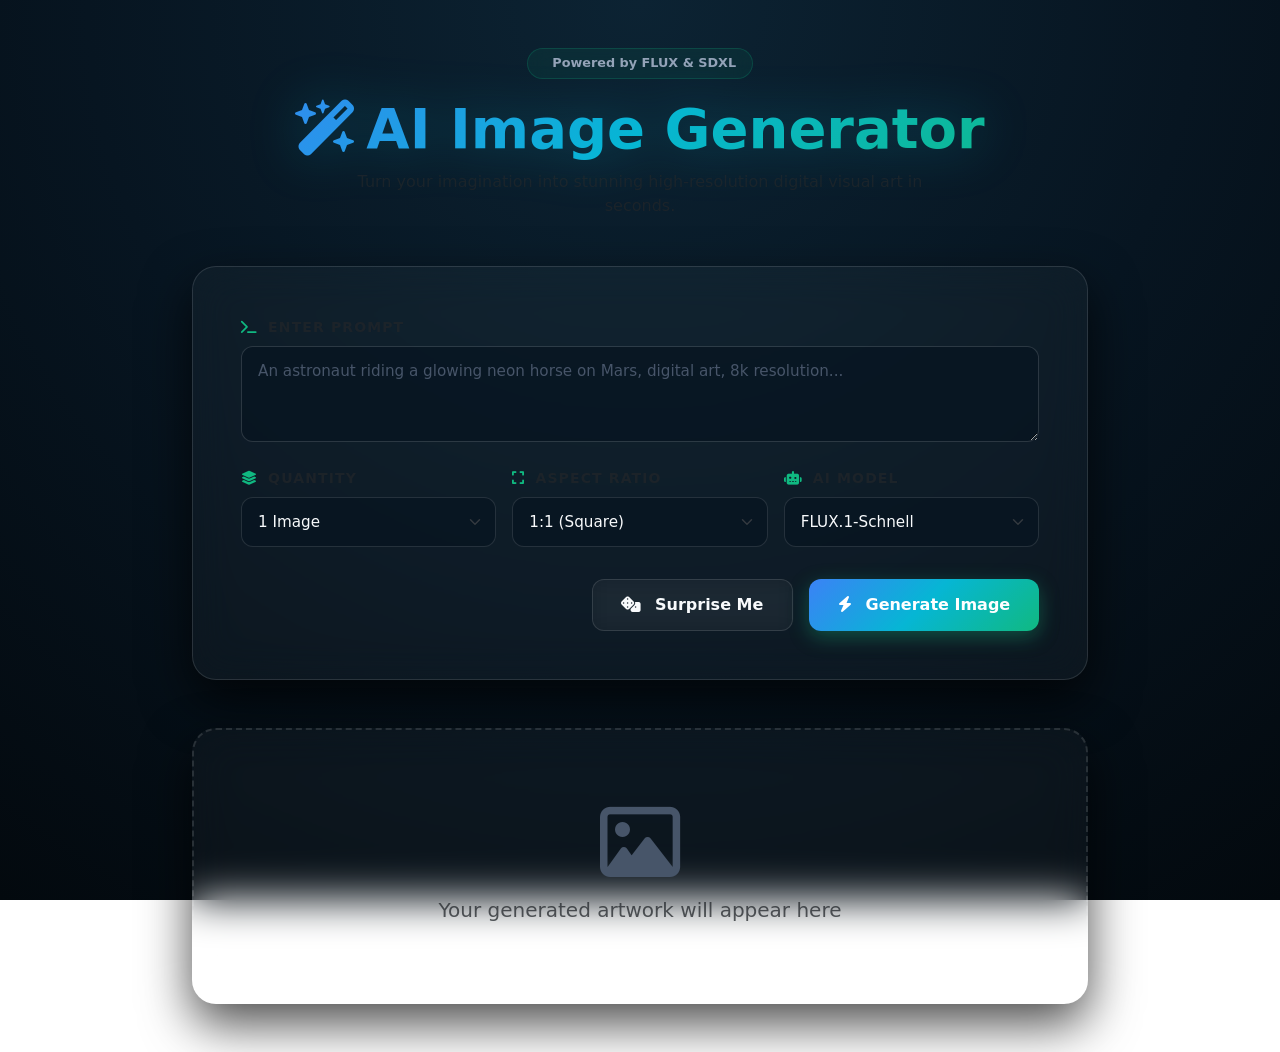
<file: index.html>
<!DOCTYPE html>
<html lang="en">
<head>
  <meta charset="UTF-8" />
  <meta name="viewport" content="width=device-width, initial-scale=1.0" />
  <title>AI Image Generator | Glassmorphism Edition</title>
  
  <!-- Bootstrap 5 CSS -->
  <link 
    href="https://cdn.jsdelivr.net/npm/bootstrap@5.3.3/dist/css/bootstrap.min.css" 
    rel="stylesheet"
  />
  <!-- Font Awesome Icons -->
  <link 
    rel="stylesheet" 
    href="https://cdnjs.cloudflare.com/ajax/libs/font-awesome/6.4.0/css/all.min.css" 
  />
  <!-- Advanced Custom CSS -->
  <link rel="stylesheet" href="style.css" />
</head>
<body>

  <main class="container py-5 max-w-900">
    
    <!-- Header Section -->
    <header class="text-center mb-5">
      <div class="badge bg-glass-badge mb-3 px-3 py-2 rounded-pill border">
        <i class="fa-solid fa-sparkles text-accent me-1"></i> Powered by FLUX & SDXL
      </div>
      <h1 class="display-4 fw-bold gradient-text mb-2">
        <i class="fa-solid fa-wand-magic-sparkles me-2"></i>AI Image Generator
      </h1>
      <p class="text-muted lead fs-6 mx-auto max-w-600">
        Turn your imagination into stunning high-resolution digital visual art in seconds.
      </p>
    </header>

    <!-- Generator Control Panel (Bootstrap Glass Card) -->
    <section class="card glass-card border-0 p-4 p-md-5 mb-5">
      <form id="promptForm">
        
        <!-- Prompt Input Field -->
        <div class="mb-4">
          <label for="promptInput" class="form-label text-uppercase fw-semibold text-muted small tracking-wide">
            <i class="fa-solid fa-terminal me-1 text-accent"></i> Enter Prompt
          </label>
          <textarea 
            id="promptInput" 
            class="form-control glass-input shadow-none" 
            rows="3" 
            placeholder="An astronaut riding a glowing neon horse on Mars, digital art, 8k resolution..." 
            required
          ></textarea>
        </div>

        <!-- Controls Grid -->
        <div class="row g-3 mb-4">
          
          <!-- Image Quantity -->
          <div class="col-12 col-md-4">
            <label for="imageCount" class="form-label text-uppercase fw-semibold text-muted small tracking-wide">
              <i class="fa-solid fa-layer-group me-1 text-accent"></i> Quantity
            </label>
            <select id="imageCount" class="form-select glass-input shadow-none">
              <option value="1" selected>1 Image</option>
              <option value="2">2 Images</option>
              <option value="3">3 Images</option>
              <option value="4">4 Images</option>
            </select>
          </div>

          <!-- Aspect Ratio -->
          <div class="col-12 col-md-4">
            <label for="aspectRatio" class="form-label text-uppercase fw-semibold text-muted small tracking-wide">
              <i class="fa-solid fa-expand me-1 text-accent"></i> Aspect Ratio
            </label>
            <select id="aspectRatio" class="form-select glass-input shadow-none">
              <option value="1:1" selected>1:1 (Square)</option>
              <option value="16:9">16:9 (Landscape)</option>
              <option value="9:16">9:16 (Portrait)</option>
              <option value="4:3">4:3 (Standard)</option>
            </select>
          </div>

          <!-- AI Model -->
          <div class="col-12 col-md-4">
            <label for="modelSelect" class="form-label text-uppercase fw-semibold text-muted small tracking-wide">
              <i class="fa-solid fa-robot me-1 text-accent"></i> AI Model
            </label>
            <select id="modelSelect" class="form-select glass-input shadow-none">
              <option value="flux">FLUX.1-Schnell</option>
              <option value="sdxl">Stable Diffusion XL</option>
            </select>
          </div>

        </div>

        <!-- Action Buttons -->
        <div class="d-flex flex-column flex-sm-row justify-content-end gap-3 pt-2">
          <button type="button" class="btn btn-glass-secondary" id="randomBtn">
            <i class="fa-solid fa-dice me-2"></i> Surprise Me
          </button>
          <button type="submit" class="btn btn-gradient-primary" id="generateBtn">
            <i class="fa-solid fa-bolt me-2"></i> Generate Image
          </button>
        </div>

      </form>
    </section>

    <!-- Gallery / Output Grid -->
    <section>
      <div class="row g-4" id="imageGrid">
        
        <!-- Default Placeholder Card -->
        <div class="col-12">
          <div class="card glass-card border-dashed p-5 text-center">
            <div class="py-4">
              <i class="fa-regular fa-image display-1 text-dim mb-3"></i>
              <h5 class="text-muted fw-normal">Your generated artwork will appear here</h5>
            </div>
          </div>
        </div>

      </div>
    </section>

  </main>

  <script src="script.js"></script>
</body>
</html>
</file>
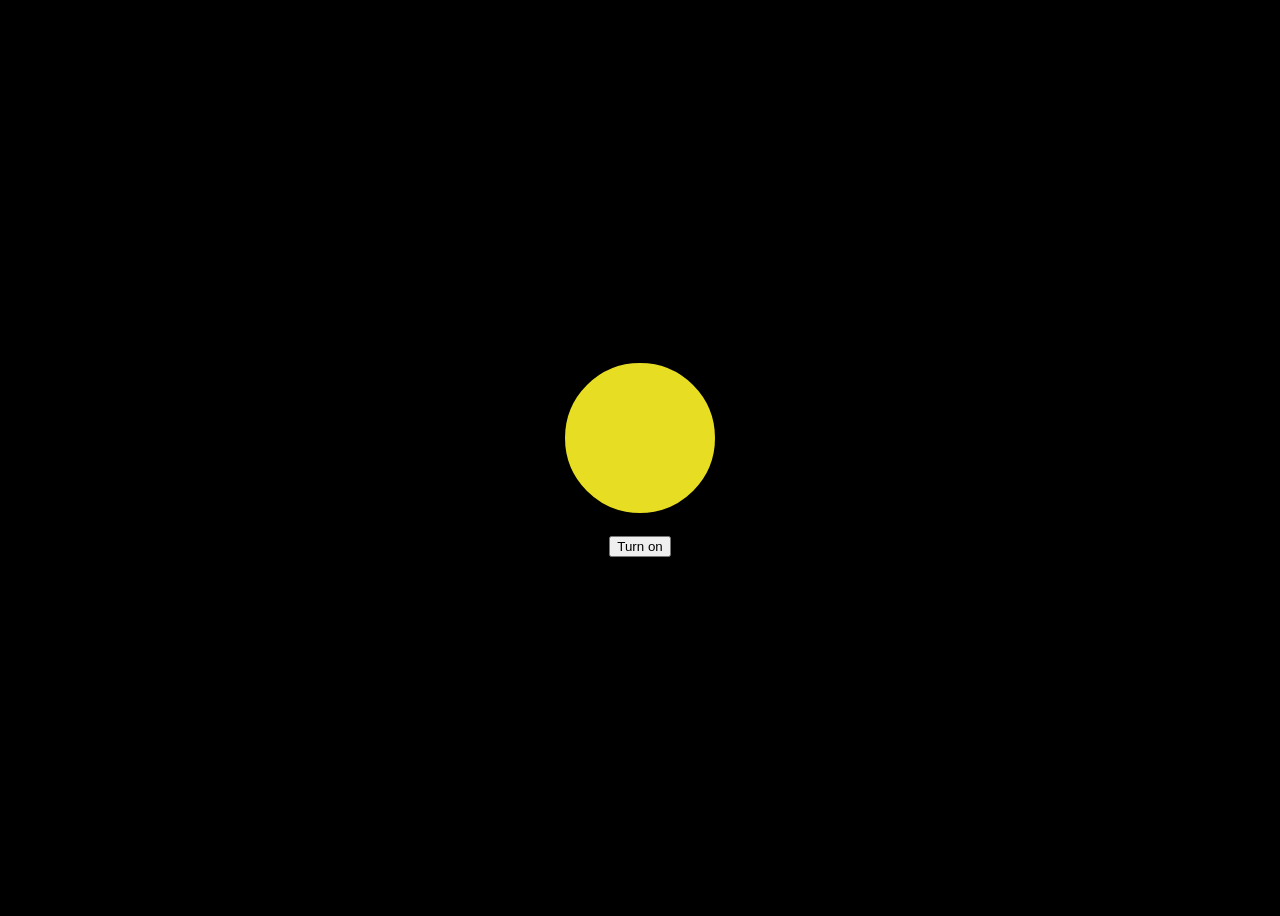
<file: Light/index.html>
<!DOCTYPE html>
<html lang="en">
<head>
    <meta charset="UTF-8">
    <meta name="viewport" content="width=device-width, initial-scale=1.0">
    <title>Light ON OFF</title>
    <link rel="stylesheet" href="Style.css">
</head>
<body>
    <div id="bulb"></div>
    <button id="btn">Turn on</button>
</body>
<script src="script2.js"></script>
</html>
</file>
<file: Light/Style.css>
body{
    display: flex;
    flex-direction: column;
    justify-content: center;
    align-items: center;
    height: 100vh;
    background-color: black;
}
#bulb{
    width: 150px;
    height: 150px;
    border-radius: 60%;
    background-color: rgb(231, 221, 34);
    margin-bottom: 20px;
    border: 3px solid black;
}

.on{
    background-color: rgb(225, 228, 23);
    box-shadow: 0 0 30px rgb(237, 165, 10);
}
</file>
<file: style.css>
/* ==========================================================================
   Advanced Glassmorphism & Bootstrap 5 - Green & Blue Theme
   ========================================================================== */

/* --- Custom Variables (Cyan, Blue & Emerald Palette) --- */
:root {
  --bg-dark-radial: radial-gradient(circle at 50% 0%, #0c2333 0%, #071521 50%, #03090e 100%);
  --glass-bg: rgba(255, 255, 255, 0.03);
  --glass-bg-hover: rgba(255, 255, 255, 0.07);
  --glass-border: rgba(255, 255, 255, 0.12);
  --glass-border-focus: rgba(16, 185, 129, 0.6);
  --glass-shadow: 0 20px 50px rgba(0, 0, 0, 0.7);
  
  --text-main: #f8fafc;
  --text-muted: #94a3b8;
  --text-dim: #475569;
  
  /* Green & Blue Accent Palette */
  --accent-blue: #3b82f6;
  --accent-cyan: #06b6d4;
  --accent-green: #10b981;
  --accent-gradient: linear-gradient(135deg, var(--accent-blue) 0%, var(--accent-cyan) 50%, var(--accent-green) 100%);
  --accent-glow: rgba(16, 185, 129, 0.4);
}

/* --- Base Body & Typography --- */
body {
  background: var(--bg-dark-radial);
  background-attachment: fixed;
  color: var(--text-main);
  font-family: 'Segoe UI', system-ui, -apple-system, sans-serif;
  min-height: 100vh;
}

.max-w-900 { max-width: 920px; }
.max-w-600 { max-width: 600px; }
.tracking-wide { letter-spacing: 0.08em; }
.text-accent { color: var(--accent-green) !important; }
.text-dim { color: var(--text-dim) !important; }

/* Gradient Typography (Blue to Emerald Green) */
.gradient-text {
  background: var(--accent-gradient);
  -webkit-background-clip: text;
  -webkit-text-fill-color: transparent;
  filter: drop-shadow(0 0 25px rgba(6, 182, 212, 0.3));
}

/* Top Glass Badge */
.bg-glass-badge {
  background: rgba(16, 185, 129, 0.08);
  backdrop-filter: blur(10px);
  border-color: rgba(16, 185, 129, 0.2) !important;
  color: var(--text-muted);
  font-size: 0.8rem;
}

/* --- Glassmorphic Card Styling --- */
.glass-card {
  background: var(--glass-bg) !important;
  backdrop-filter: blur(20px);
  -webkit-backdrop-filter: blur(20px);
  border: 1px solid var(--glass-border) !important;
  border-radius: 24px !important;
  box-shadow: var(--glass-shadow);
  transition: all 0.3s cubic-bezier(0.4, 0, 0.2, 1);
}

.border-dashed {
  border-style: dashed !important;
  border-width: 2px !important;
}

/* --- Form Inputs & Select Controls --- */
.glass-input {
  background-color: rgba(7, 21, 33, 0.75) !important;
  border: 1px solid var(--glass-border) !important;
  border-radius: 12px !important;
  color: var(--text-main) !important;
  padding: 0.8rem 1rem;
  font-size: 0.95rem;
  transition: all 0.25s ease;
}

.glass-input::placeholder {
  color: var(--text-dim) !important;
}

.glass-input:focus {
  background-color: rgba(7, 21, 33, 0.95) !important;
  border-color: var(--glass-border-focus) !important;
  box-shadow: 0 0 20px var(--accent-glow) !important;
}

select.glass-input option {
  background-color: #071521;
  color: var(--text-main);
}

/* --- Custom Buttons --- */
.btn-gradient-primary {
  background: var(--accent-gradient);
  border: none !important;
  color: #ffffff !important;
  font-weight: 600;
  border-radius: 12px;
  padding: 0.8rem 1.8rem;
  box-shadow: 0 6px 20px rgba(16, 185, 129, 0.35);
  transition: all 0.3s ease;
}

.btn-gradient-primary:hover {
  transform: translateY(-2px);
  box-shadow: 0 10px 28px rgba(16, 185, 129, 0.55);
  opacity: 0.95;
}

.btn-glass-secondary {
  background: var(--glass-bg);
  border: 1px solid var(--glass-border) !important;
  color: var(--text-main) !important;
  font-weight: 600;
  border-radius: 12px;
  padding: 0.8rem 1.8rem;
  backdrop-filter: blur(10px);
  transition: all 0.3s ease;
}

.btn-glass-secondary:hover {
  background: var(--glass-bg-hover);
  border-color: rgba(6, 182, 212, 0.4) !important;
  transform: translateY(-2px);
}

.btn:active {
  transform: translateY(0) !important;
}

/* --- Dynamic Generated Image Cards --- */
.image-card {
  position: relative;
  background: var(--glass-bg);
  border: 1px solid var(--glass-border);
  border-radius: 16px;
  overflow: hidden;
  box-shadow: var(--glass-shadow);
  aspect-ratio: 1 / 1;
  transition: all 0.3s cubic-bezier(0.4, 0, 0.2, 1);
}

.image-card:hover {
  transform: translateY(-5px);
  border-color: rgba(6, 182, 212, 0.5);
  box-shadow: 0 15px 35px rgba(0, 0, 0, 0.8);
}

.image-card img {
  width: 100%;
  height: 100%;
  object-fit: cover;
  transition: transform 0.5s ease;
}

.image-card:hover img {
  transform: scale(1.05);
}

/* Card Hover Overlay */
.image-card .card-overlay {
  position: absolute;
  inset: 0;
  background: linear-gradient(to top, rgba(3, 9, 14, 0.9) 0%, transparent 60%);
  opacity: 0;
  display: flex;
  align-items: flex-end;
  justify-content: flex-end;
  padding: 1.25rem;
  transition: opacity 0.3s ease;
}

.image-card:hover .card-overlay {
  opacity: 1;
}

.download-btn {
  background: rgba(16, 185, 129, 0.2);
  backdrop-filter: blur(10px);
  border: 1px solid rgba(16, 185, 129, 0.5);
  color: #ffffff;
  width: 44px;
  height: 44px;
  border-radius: 50%;
  display: flex;
  align-items: center;
  justify-content: center;
  cursor: pointer;
  transition: all 0.2s ease;
}

.download-btn:hover {
  background: var(--accent-green);
  color: #03090e;
  transform: scale(1.1);
}

/* --- Loading Skeleton Animation --- */
.loading-card {
  position: relative;
  background: var(--glass-bg);
  border: 1px solid var(--glass-border);
  border-radius: 16px;
  aspect-ratio: 1 / 1;
  display: flex;
  flex-direction: column;
  align-items: center;
  justify-content: center;
  gap: 1rem;
  padding: 1rem;
}

.spinner {
  width: 48px;
  height: 48px;
  border: 4px solid var(--glass-border);
  border-top-color: var(--accent-green);
  border-radius: 50%;
  animation: spin 1s linear infinite;
}

.loading-text {
  font-size: 0.875rem;
  color: var(--text-muted);
  animation: pulse 1.5s ease-in-out infinite;
}

@keyframes spin {
  to { transform: rotate(360deg); }
}

@keyframes pulse {
  0%, 100% { opacity: 0.4; }
  50% { opacity: 1; }
}

/* Custom Scrollbar */
::-webkit-scrollbar {
  width: 8px;
}
::-webkit-scrollbar-track {
  background: #03090e;
}
::-webkit-scrollbar-thumb {
  background: #0c2333;
  border-radius: 4px;
}
::-webkit-scrollbar-thumb:hover {
  background: #10b981;
}
</file>
